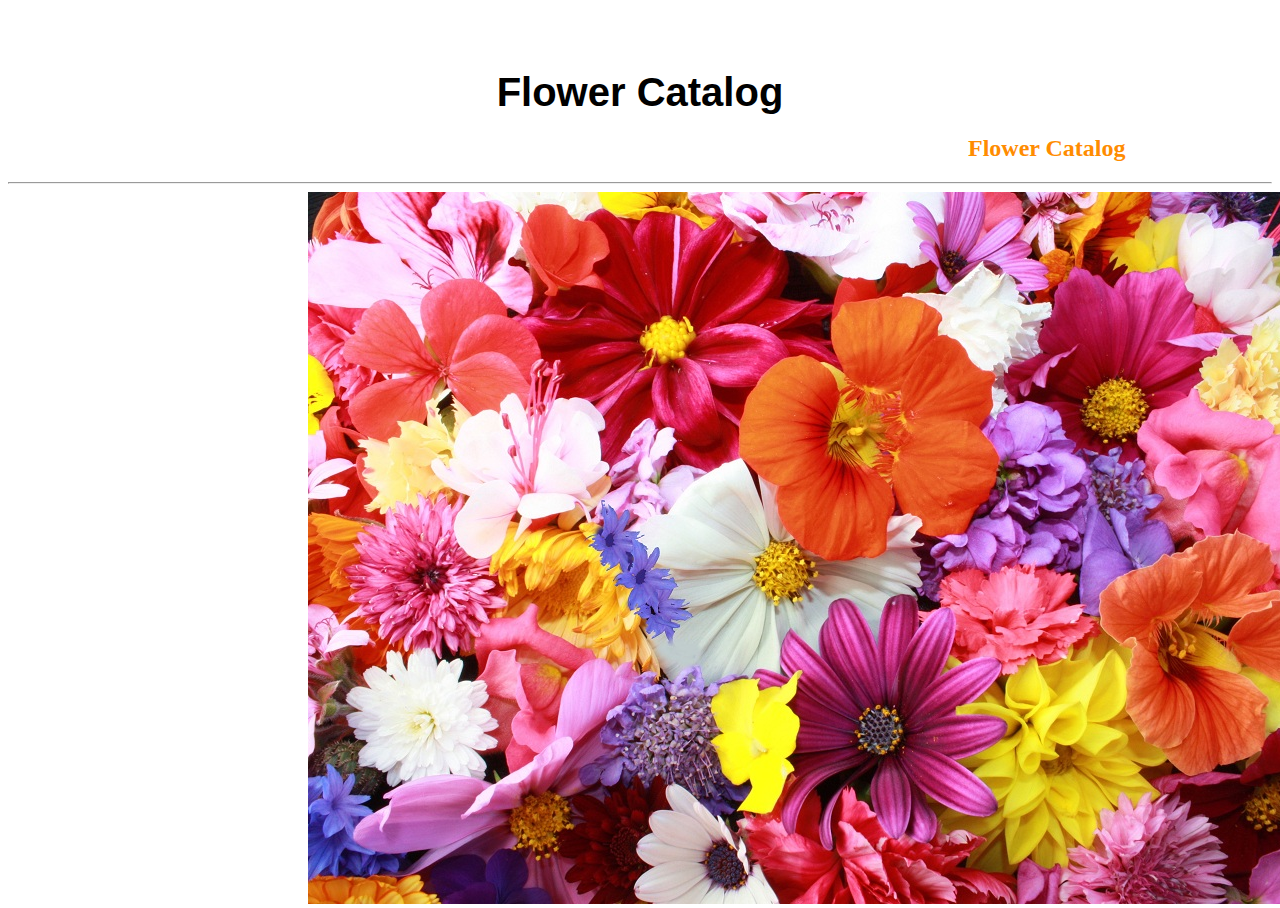
<file: public/index.html>
<!DOCTYPE html>
<html>
<head>
  <meta charset="utf-8">
  <title></title>
  <link rel="stylesheet" href="./css/style.css">
  <script type="text/javascript">
    let hideImage = function(){
      document.getElementById("waterJug").style.visibility = "hidden";
      setTimeout(function(){
        document.getElementById("waterJug").style.visibility = "visible";
      },1000);
    }
  </script>
</head>
<body>
  <h1>Flower Catalog </h1>
  <hr</hr>
  <h2 id="subTitle"> Flower Catalog </h2>
  <hr></hr>
  <div class="flowers">
    <img src="./img/freshorigins.jpg">
  </div>
  <div class="allLinks">
    <ul class="menuOptions">
      <li><a href="./Abeliophyllum.html">Abeliophyllum</a><br></li>
      <li><a href="./Ageratum.html">Ageratum</a><br><br><br><br><br><br><br></li>
      <li><a href="./guestBook.html">Guest book</a><br></li>
    </ul>
  </div>
  <div class="animatedImage">
    <img onclick="hideImage()" id="waterJug" src="./img/animated-flower-image-0021.gif">
  </div>
</body>
</html>
</file>
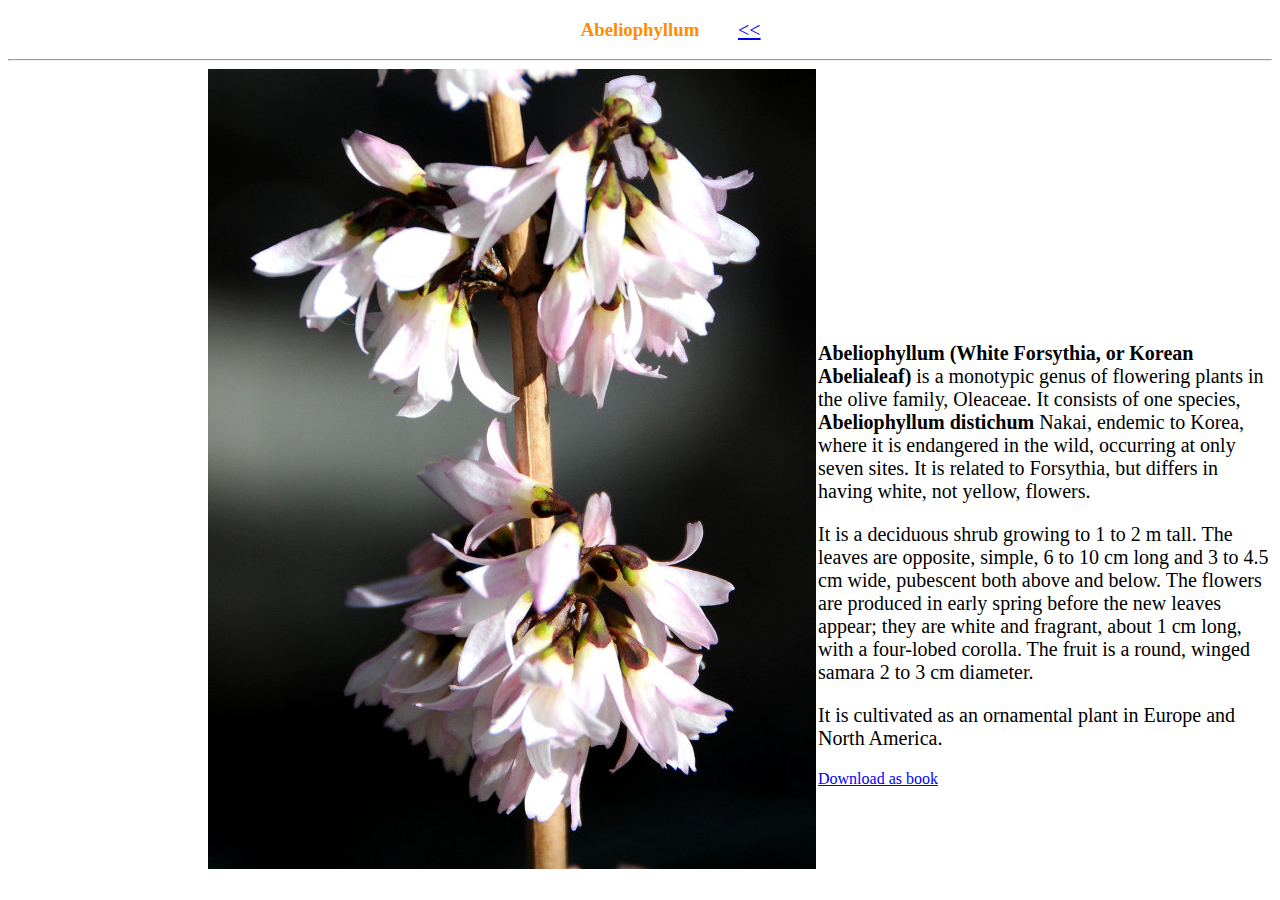
<file: public/Abeliophyllum.html>
<!DOCTYPE html>
<html>
<head>
  <meta charset="utf-8">
  <title></title>
  <link rel="stylesheet" href="./css/style.css">
</head>
<body>
  <h3 id="abeliTitle"> Abeliophyllum </h3>
  <hr/>
  <div class="Abeliophyllum">
    <img src="./img/pbase-Abeliophyllum.jpg">
  </div>
  <div class="backFromAbeli">
    <a href="./index.html"><<</a>
  </div>
  <p class="abeliParaOne">
    <span>Abeliophyllum (White Forsythia, or Korean Abelialeaf)</span> is a monotypic genus of flowering plants in the olive family, Oleaceae.
    It consists of one species, <span>Abeliophyllum distichum</span> Nakai, endemic to Korea, where it is endangered in the wild, occurring at only seven sites.
    It is related to Forsythia, but differs in having white, not yellow, flowers.
  </p>
  <p class="abeliParaTwo">
    It is a deciduous shrub growing to 1 to 2 m tall.
    The leaves are opposite, simple, 6 to 10 cm long and 3 to 4.5 cm wide, pubescent both above and below.
    The flowers are produced in early spring before the new leaves appear; they are white and fragrant, about 1 cm long, with a four-lobed corolla.
    The fruit is a round, winged samara 2 to 3 cm diameter.
  </p>
  <p class="abeliParaThree">
    It is cultivated as an ornamental plant in Europe and North America.
  </p>
  <a class="abeliPdf" href="./docs/Abeliophyllum.pdf" download="./docsAbeliophyllum.pdf">Download as book</a>
</body>
</html>
</file>
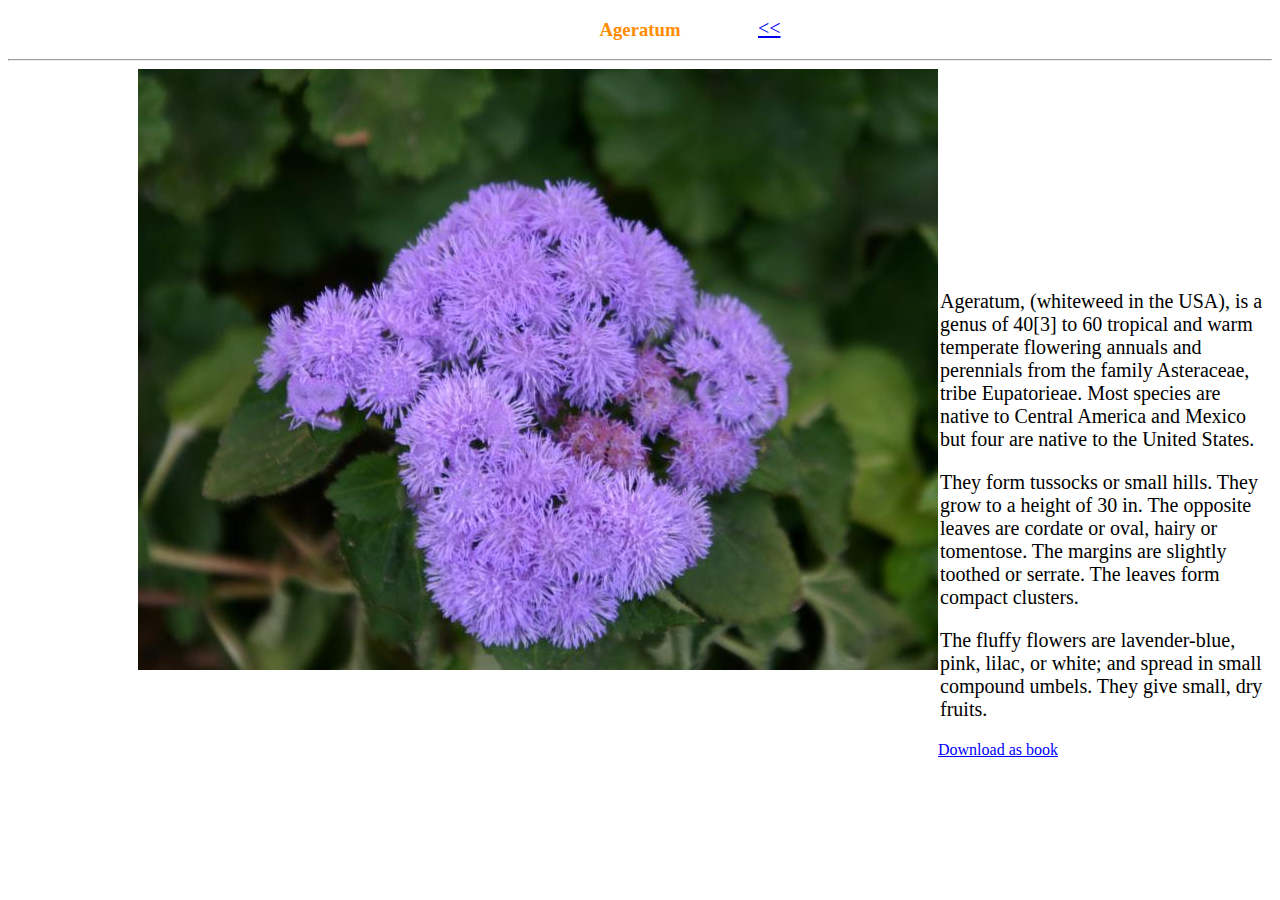
<file: public/Ageratum.html>
<!DOCTYPE html>
<html>
<head>
  <meta charset="utf-8">
  <title></title>
  <link rel="stylesheet" href="./css/style.css">
</head>
<body>
  <h3 id="ageraTitle"> Ageratum </h3>
  <hr></hr>
  <div class="Ageratum">
    <img src="./img/pbase-agerantum.jpg">
  </div>
  <div class="backFromAgera">
    <a href="./index.html"><<</a>
  </div>
  <p class="ageraParaOne">
    Ageratum, (whiteweed in the USA), is a genus of 40[3] to 60 tropical and warm temperate
    flowering annuals and perennials from the family Asteraceae, tribe Eupatorieae.
    Most species are native to Central America and Mexico but four are native to the United States.
  </p>
  <p class="ageraParaTwo">
    They form tussocks or small hills. They grow to a height of 30 in.
    The opposite leaves are cordate or oval, hairy or tomentose. The margins are slightly toothed or serrate.
    The leaves form compact clusters.
  </p>
  <p class="ageraParaThree">
    The fluffy flowers are lavender-blue, pink, lilac, or white; and spread in small compound umbels.
    They give small, dry fruits.
  </p>
  <a class="ageraPdf" href="./docs/Ageratum.pdf" download="./docs/Ageratum.pdf">Download as book</a>
</body>
</html>
</file>
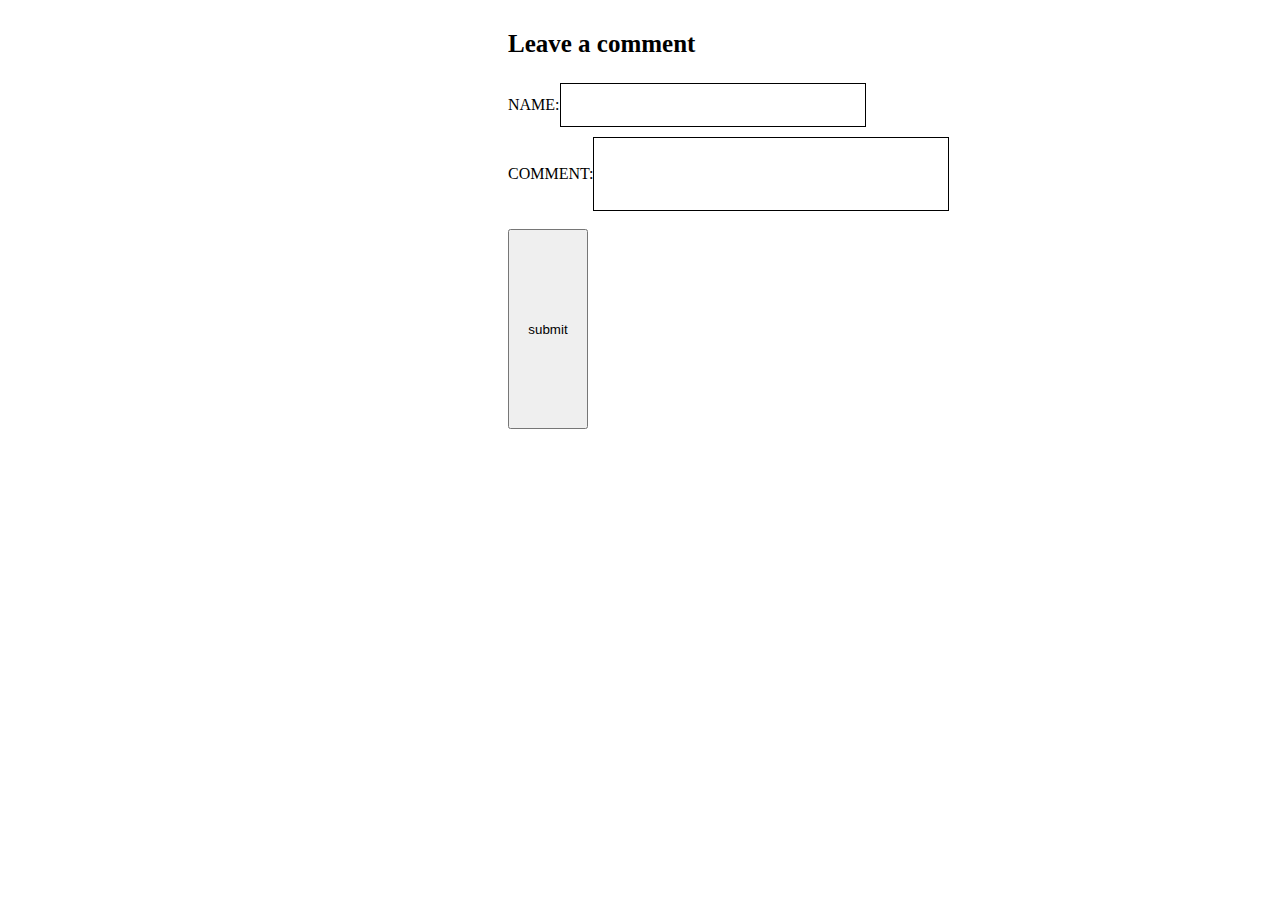
<file: public/commentPage.html>
<!DOCTYPE html>
<html>
  <head>
    <meta charset="utf-8">
    <title></title>
    <link rel="stylesheet" href="./css/style.css">
  </head>
  <body>
    <p id="instruction"> Leave a comment </p>
    <form action="guestBook" method="POST">
      NAME:<input id="nameHolder" type="text" name="name" required></input><br>
      COMMENT:<input id='commentHolder' type="text" name="comment" required></input><br><br>
      <input id="submitButton" type="submit" value="submit"></input><br>
    </form><br>
  </body>
</html>
</file>
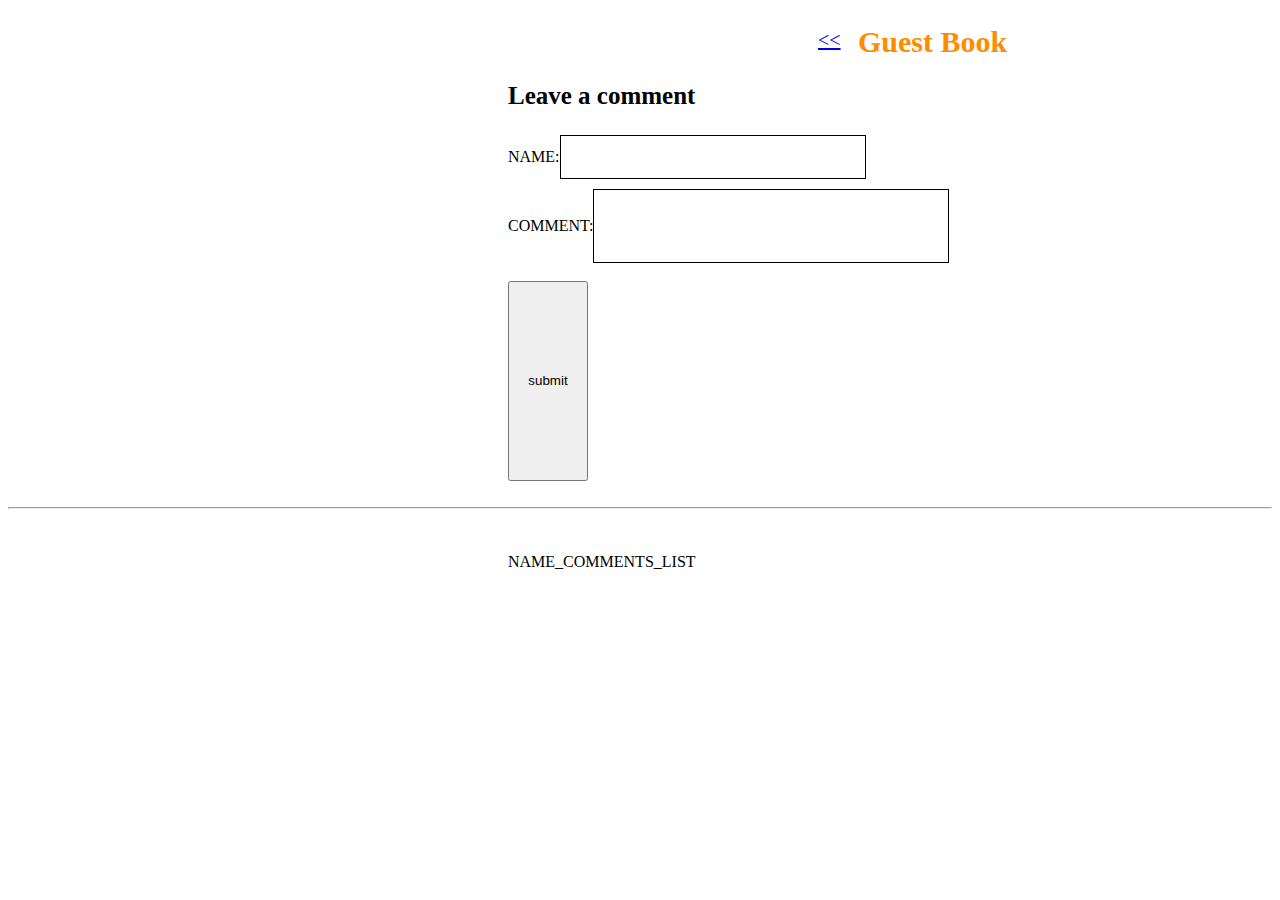
<file: public/guestBook.html>
<!DOCTYPE html>
<html>
  <head>
    <meta charset="utf-8">
    <title></title>
    <link rel="stylesheet" href="./css/style.css">
  </head>
  <body>
    <h2 id="guestTitle"> Guest Book </h2>
    <div class="backFromGuestBook">
      <a href="./index.html"><<</a>
    </div>
    <p id="instruction"> Leave a comment </p>
    <form action="guestBook" method="POST">
      NAME:<input id="nameHolder" type="text" name="name" required></input><br>
      COMMENT:<input id='commentHolder' type="text" name="comment" required></input><br><br>
      <input id="submitButton" type="submit" value="submit"></input><br>
    </form><br>
    <hr>
    <div class="comments"><br><br>
      NAME_COMMENTS_LIST
    </div>
  </body>
</html>
</file>
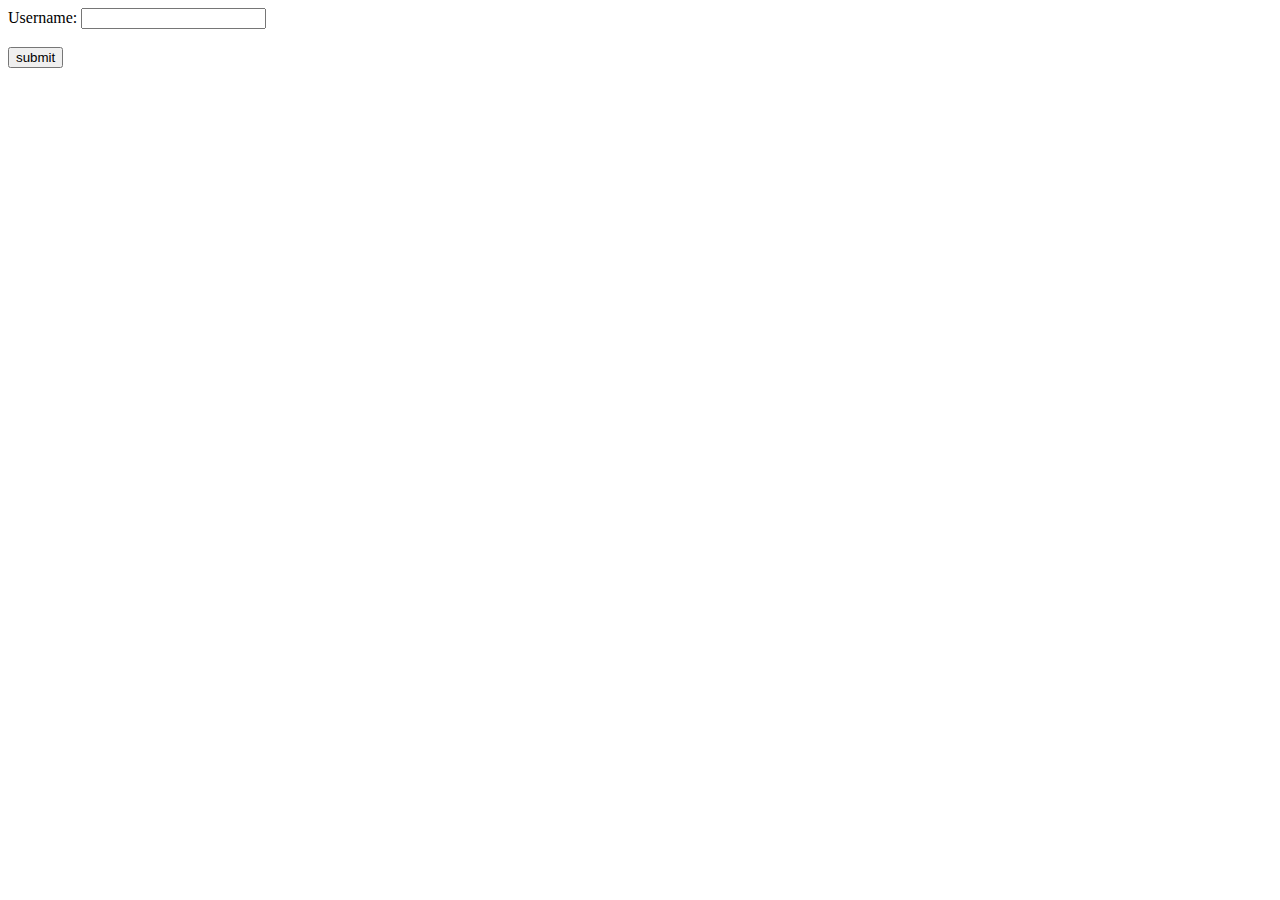
<file: public/login.html>
<!DOCTYPE html>
<html>
  <head>
    <meta charset="utf-8">
    <title></title>
  </head>
  <body>
    <form action="loggedIn" method="POST">
      Username: <input type="text" name="name" required></input><br><br>
      <input type="submit" value="submit"></input><br>
    </form>
  </body>
</html>
</file>
<file: public/css/style.css>
h1 {
  margin-top: 70px;
  font-family : sans-serif;
  text-align: center;
  font-size: 40px;
  margin-bottom: 5px;
}

form {
  margin-left: 500px;
}

.flowers {
  height: 200px;
  width: 300px;
  margin-left: 300px;
}

.allLinks {
  margin-left: 850px;
}

.animatedImage {
  margin-left: 1390px;
  margin-top: -160px;
}

.Abeliophyllum {
  margin-left: 200px;
  height: 300px;
  width: 400px;
}

.backFromAbeli {
  font-size: 20px;
  margin-left: 730px;
  margin-top: -350px;
}

.Ageratum {
  margin-left: 130px;
  height: 400px;
  width:500px;
}

.backFromAgera {
  font-size: 20px;
  margin-left: 750px;
  margin-top: -452px;
}

.backFromGuestBook {
  font-size: 20px;
  margin-left: 810px;
  margin-top: -55px;
}

#subTitle {
  color: darkorange;
  margin-left: 960px;
}

p {
  font-size: 22px;
  margin-left: 500px;
  margin-top: 30px;
}


#abeliThematicBreak {
  margin-bottom: 5px;
}

#abeliTitle {
  text-align: center;
  color: darkorange;
}


#ageraTitle {
  text-align: center;
  color: darkorange;
}

#guestTitle {
  font-size: 30px;
  margin-left: 850px;
  color: darkorange;
}

#instruction {
  font-weight: bold;
  font-size: 25px;
}


#button {
  margin-left: 500px;
  font-size: 13px;
  height: 50px;
  width: 100px;
}

#nameHolder {
  height: 40px;
  width: 300px;
  border: 1px solid black;
}

#commentHolder {
  height: 70px;
  width: 350px;
  margin-top: 10px;
  border: 1px solid black;
}

#guestBookFirstHr {
  margin-top: 15px;
}

#submittedList {
  margin-top: 10px;
  font-size: 20px;
}

#guestBookSecondHr {
  margin-top: 80px;
}

#abeli {
  margin-top: 0px;
}

.abeliParaOne {
  font-size: 20px;
  margin-left: 810px;
  margin-top: 300px;
}

.abeliParaTwo {
  font-size: 20px;
  margin-left: 810px;
  margin-top: 10px;
}

.abeliParaThree {
  font-size: 20px;
  margin-left: 810px;
  margin-top: 10px;
}

.ageraParaOne {
  font-size: 20px;
  margin-left: 932px;
  margin-top: 250px;
}

.ageraParaTwo {
  font-size: 20px;
  margin-left: 932px;
  margin-top: 10px;
}

.ageraParaThree {
  font-size: 20px;
  margin-left: 932px;
  margin-top: 10px;
}

.menuOptions {
  margin-top: -10px;
  font-size: 18px;
  margin-left: 490px;
}

span {
  font-weight: bold;
}

.ageraPdf {
  color: blue;
  margin-left: 930px;
}

.abeliPdf {
  color: blue;
  margin-left: 810px;
}

#submitButton {
 height: 200px;
 width: 80px;
}

.comments {
  margin-left: 500px;
}
</file>
